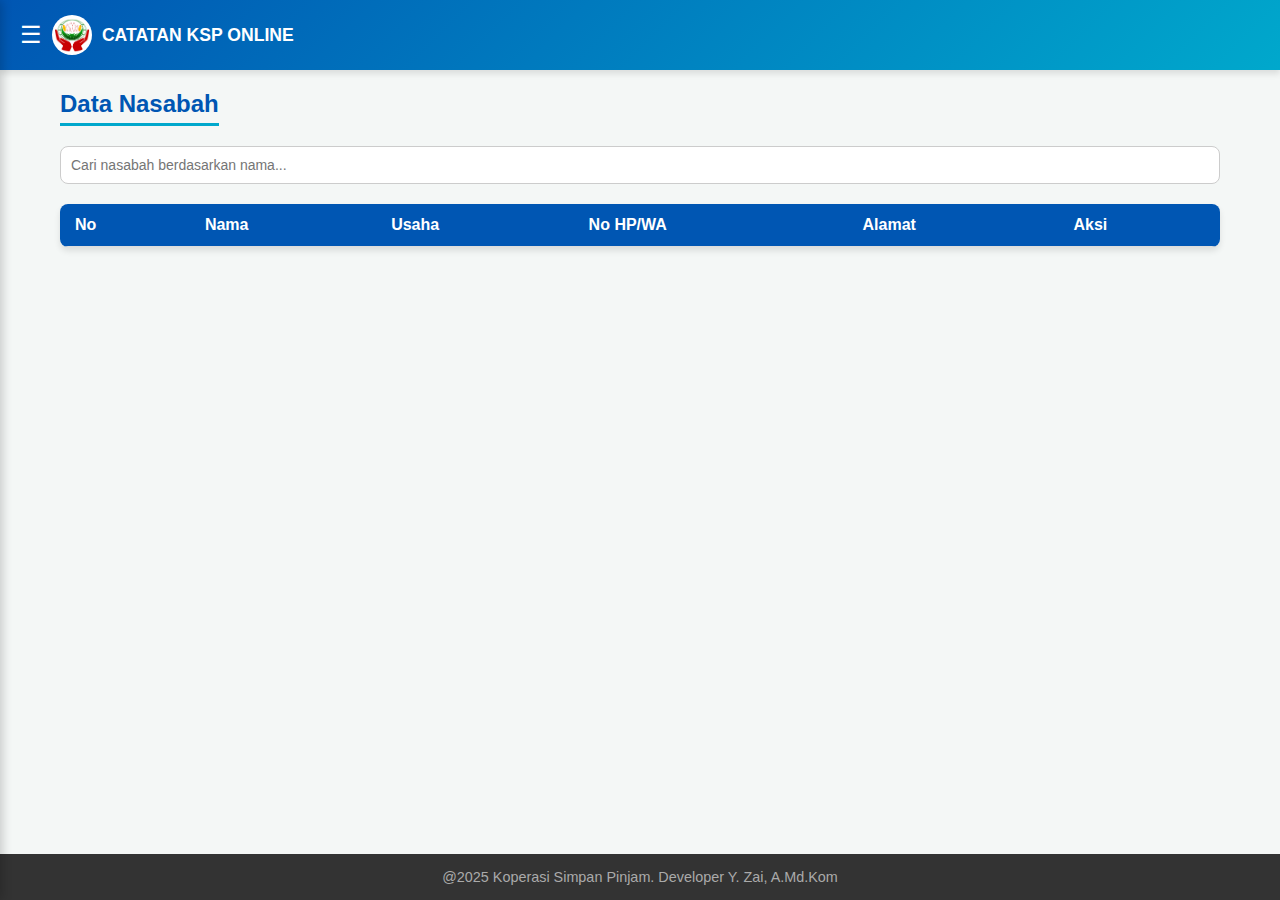
<file: index.html>
<!DOCTYPE html>
<html lang="id">
<head>
    <meta charset="UTF-8">
    <meta name="viewport" content="width=device-width, initial-scale=1.0">
    <title>Data Nasabah - KSP Online</title>
    <link rel="stylesheet" href="style.css">
</head>
<body>
    <div class="overlay"></div>
    <nav class="sidebar">
        <div class="sidebar-close">&times;</div>
        <div class="brand" style="padding: 0 20px; margin-bottom: 20px; color:var(--primary);">MENU KSP</div>
        <a href="index.html">Data Nasabah</a>
        <a href="tambah_nasabah.html">Tambah Nasabah</a>
        <a href="pinjaman.html">Data Pinjaman</a>
        <a href="tambah_pinjaman.html">Tambah Pinjaman</a>
        <a href="pembayaran.html">Pembayaran</a>
        <a href="tabungan.html">Tabungan Nasabah</a>
        <a href="saldo.html">Rekapan Saldo</a>
        <a href="bukti.html">Bukti Pembayaran</a>
    </nav>

    <header>
        <div class="brand">
            <button class="hamburger">☰</button>
            <img src="KSP.png" alt="Logo" onerror="this.style.display='none'"> <span>CATATAN KSP ONLINE</span>
        </div>
    </header>

    <main>
        <h2>Data Nasabah</h2>
        <div class="search-box">
            <input type="text" id="search-nasabah" placeholder="Cari nasabah berdasarkan nama...">
        </div>
        
        <div class="table-responsive" id="tabel-nasabah">
            <table>
                <thead>
                    <tr>
                        <th>No</th>
                        <th>Nama</th>
                        <th>Usaha</th>
                        <th>No HP/WA</th>
                        <th>Alamat</th>
                        <th>Aksi</th>
                    </tr>
                </thead>
                <tbody>
                    </tbody>
            </table>
        </div>
    </main>

    <footer>
        @2025 Koperasi Simpan Pinjam. Developer Y. Zai, A.Md.Kom
    </footer>

    <script src="script.js"></script>
</body>
</html>
</file>
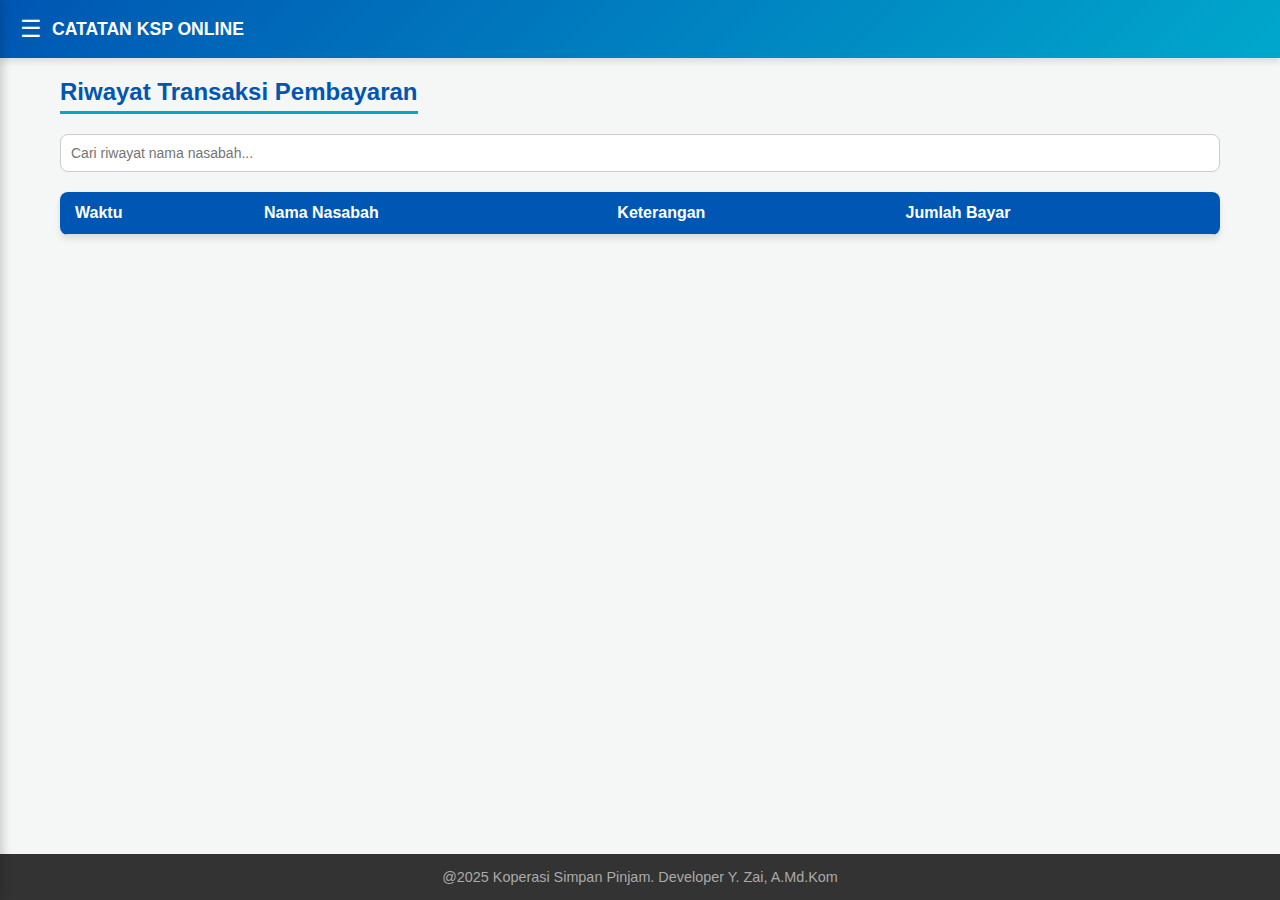
<file: bukti.html>
<!DOCTYPE html>
<html lang="id">
<head>
    <meta charset="UTF-8">
    <meta name="viewport" content="width=device-width, initial-scale=1.0">
    <title>Bukti Pembayaran</title>
    <link rel="stylesheet" href="style.css">
</head>
<body>
    <div class="overlay"></div>
    <nav class="sidebar">
        <div class="sidebar-close">&times;</div>
        <a href="index.html">Data Nasabah</a>
        <a href="tambah_nasabah.html">Tambah Nasabah</a>
        <a href="pinjaman.html">Data Pinjaman</a>
        <a href="tambah_pinjaman.html">Tambah Pinjaman</a>
        <a href="pembayaran.html">Pembayaran</a>
        <a href="tabungan.html">Tabungan Nasabah</a>
        <a href="saldo.html">Rekapan Saldo</a>
        <a href="bukti.html">Bukti Pembayaran</a>
    </nav>
    <header>
        <div class="brand"><button class="hamburger">☰</button><span>CATATAN KSP ONLINE</span></div>
    </header>

    <main>
        <h2>Riwayat Transaksi Pembayaran</h2>
        <div class="search-box">
            <input type="text" id="search-bukti" placeholder="Cari riwayat nama nasabah...">
        </div>
        <div class="table-responsive" id="tabel-bukti">
            <table>
                <thead>
                    <tr>
                        <th>Waktu</th>
                        <th>Nama Nasabah</th>
                        <th>Keterangan</th>
                        <th>Jumlah Bayar</th>
                    </tr>
                </thead>
                <tbody>
                    </tbody>
            </table>
        </div>
    </main>

    <footer>@2025 Koperasi Simpan Pinjam. Developer Y. Zai, A.Md.Kom</footer>
    <script src="script.js"></script>
</body>
</html>
</file>
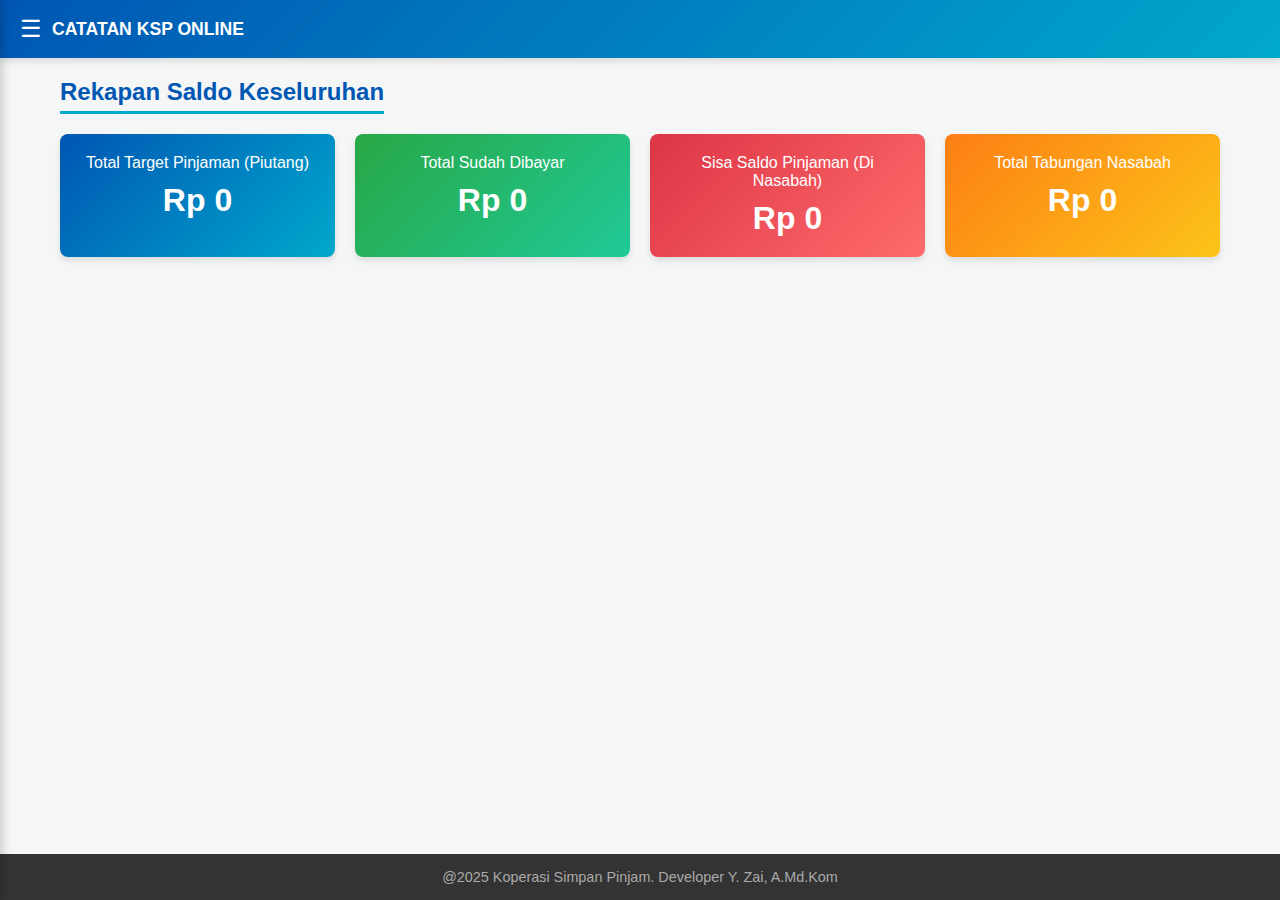
<file: saldo.html>
<!DOCTYPE html>
<html lang="id">
<head>
    <meta charset="UTF-8">
    <meta name="viewport" content="width=device-width, initial-scale=1.0">
    <title>Rekapan Saldo</title>
    <link rel="stylesheet" href="style.css">
</head>
<body>
    <div class="overlay"></div>
    <nav class="sidebar">
        <div class="sidebar-close">&times;</div>
        <a href="index.html">Data Nasabah</a>
        <a href="tambah_nasabah.html">Tambah Nasabah</a>
        <a href="pinjaman.html">Data Pinjaman</a>
        <a href="tambah_pinjaman.html">Tambah Pinjaman</a>
        <a href="pembayaran.html">Pembayaran</a>
        <a href="tabungan.html">Tabungan Nasabah</a>
        <a href="saldo.html">Rekapan Saldo</a>
        <a href="bukti.html">Bukti Pembayaran</a>
    </nav>
    <header>
        <div class="brand"><button class="hamburger">☰</button><span>CATATAN KSP ONLINE</span></div>
    </header>

    <main>
        <h2>Rekapan Saldo Keseluruhan</h2>
        <div class="dashboard-grid" id="dashboard-saldo">
            <div class="stat-card">
                <span>Total Target Pinjaman (Piutang)</span>
                <h3 id="total-pinjaman">Rp 0</h3>
            </div>
            <div class="stat-card" style="background: linear-gradient(135deg, #28a745, #20c997);">
                <span>Total Sudah Dibayar</span>
                <h3 id="total-dibayar">Rp 0</h3>
            </div>
            <div class="stat-card" style="background: linear-gradient(135deg, #dc3545, #ff6b6b);">
                <span>Sisa Saldo Pinjaman (Di Nasabah)</span>
                <h3 id="sisa-tagihan">Rp 0</h3>
            </div>
            <div class="stat-card" style="background: linear-gradient(135deg, #fd7e14, #fcc419);">
                <span>Total Tabungan Nasabah</span>
                <h3 id="total-tabungan">Rp 0</h3>
            </div>
        </div>
    </main>

    <footer>@2025 Koperasi Simpan Pinjam. Developer Y. Zai, A.Md.Kom</footer>
    <script src="script.js"></script>
</body>
</html>
</file>
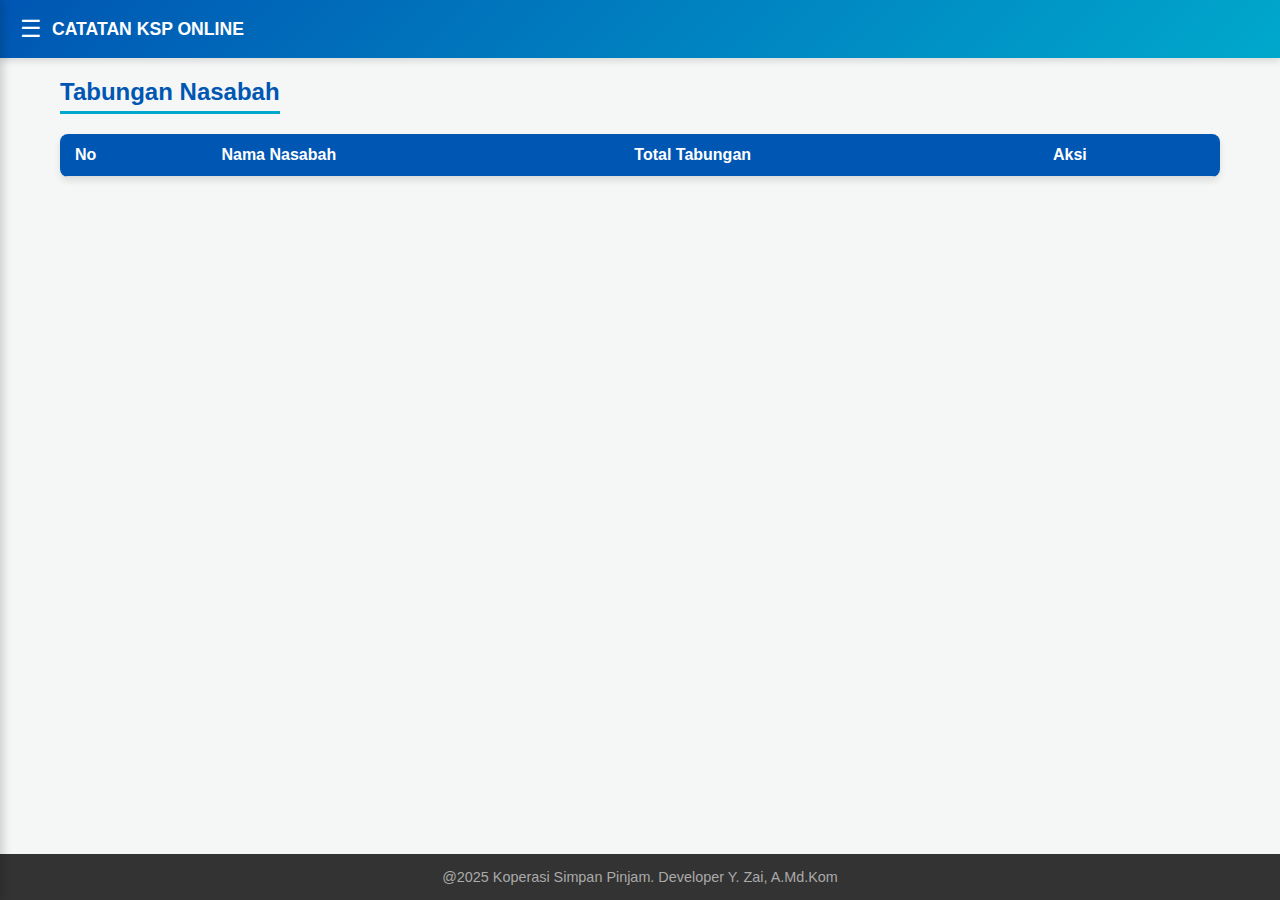
<file: tabungan.html>
<!DOCTYPE html>
<html lang="id">
<head>
    <meta charset="UTF-8">
    <meta name="viewport" content="width=device-width, initial-scale=1.0">
    <title>Tabungan Nasabah</title>
    <link rel="stylesheet" href="style.css">
</head>
<body>
    <div class="overlay"></div>
    <nav class="sidebar">
        <div class="sidebar-close">&times;</div>
        <a href="index.html">Data Nasabah</a>
        <a href="tambah_nasabah.html">Tambah Nasabah</a>
        <a href="pinjaman.html">Data Pinjaman</a>
        <a href="tambah_pinjaman.html">Tambah Pinjaman</a>
        <a href="pembayaran.html">Pembayaran</a>
        <a href="tabungan.html">Tabungan Nasabah</a>
        <a href="saldo.html">Rekapan Saldo</a>
        <a href="bukti.html">Bukti Pembayaran</a>
    </nav>
    <header>
        <div class="brand"><button class="hamburger">☰</button><span>CATATAN KSP ONLINE</span></div>
    </header>

    <main>
        <h2>Tabungan Nasabah</h2>
        <div class="table-responsive" id="tabel-tabungan">
            <table>
                <thead>
                    <tr>
                        <th>No</th>
                        <th>Nama Nasabah</th>
                        <th>Total Tabungan</th>
                        <th>Aksi</th>
                    </tr>
                </thead>
                <tbody>
                    </tbody>
            </table>
        </div>
    </main>

    <footer>@2025 Koperasi Simpan Pinjam. Developer Y. Zai, A.Md.Kom</footer>
    <script src="script.js"></script>
</body>
</html>
</file>
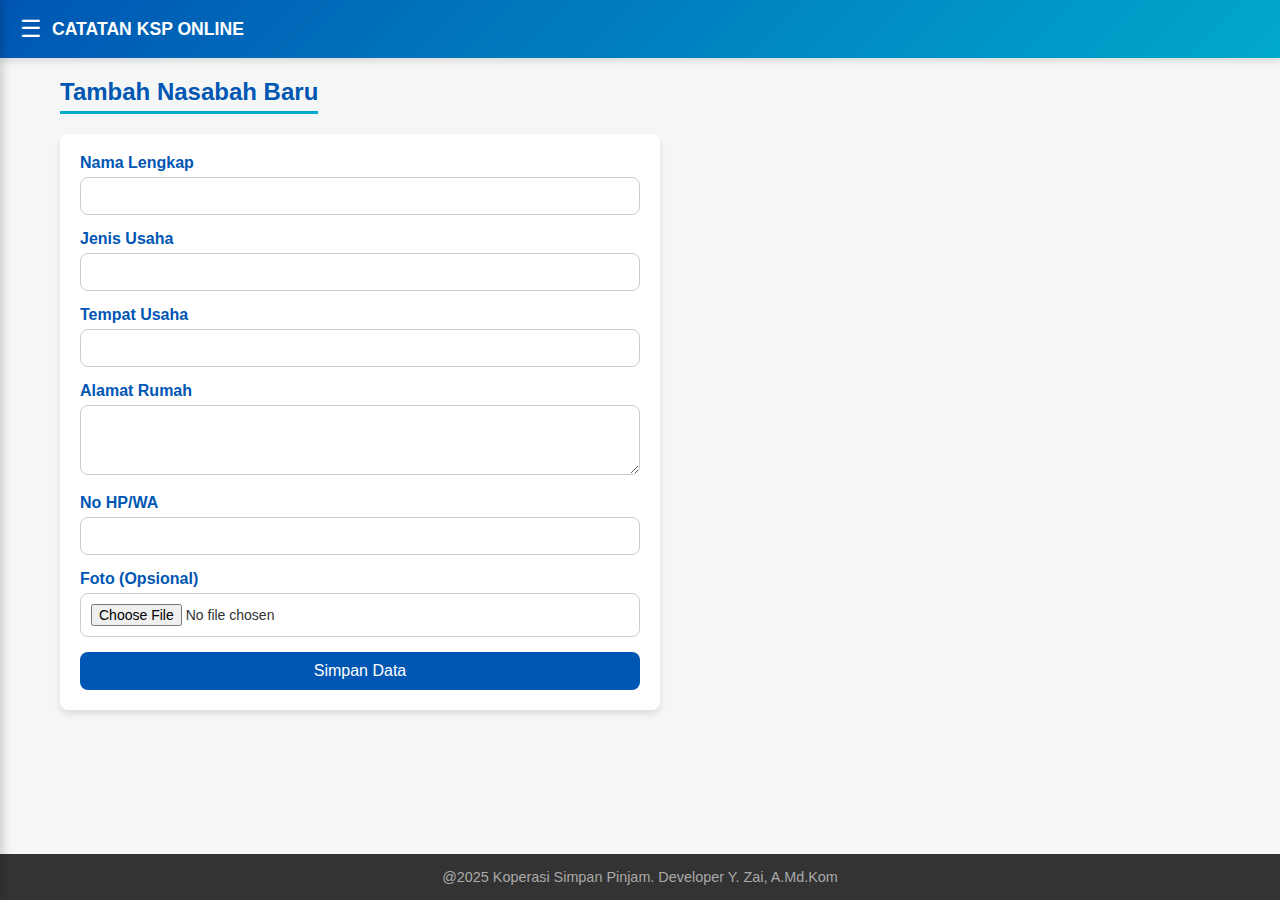
<file: tambah_nasabah.html>
<!DOCTYPE html>
<html lang="id">
<head>
    <meta charset="UTF-8">
    <meta name="viewport" content="width=device-width, initial-scale=1.0">
    <title>Tambah Nasabah</title>
    <link rel="stylesheet" href="style.css">
</head>
<body>
    <div class="overlay"></div>
    <nav class="sidebar">
        <div class="sidebar-close">&times;</div>
        <a href="index.html">Data Nasabah</a>
        <a href="tambah_nasabah.html">Tambah Nasabah</a>
        <a href="pinjaman.html">Data Pinjaman</a>
        <a href="tambah_pinjaman.html">Tambah Pinjaman</a>
        <a href="pembayaran.html">Pembayaran</a>
        <a href="tabungan.html">Tabungan Nasabah</a>
        <a href="saldo.html">Rekapan Saldo</a>
        <a href="bukti.html">Bukti Pembayaran</a>
    </nav>

    <header>
        <div class="brand">
            <button class="hamburger">☰</button>
            <span>CATATAN KSP ONLINE</span>
        </div>
    </header>

    <main>
        <h2>Tambah Nasabah Baru</h2>
        <form id="form-nasabah" style="max-width: 600px; background: white; padding: 20px; border-radius: 8px; box-shadow: var(--shadow);">
            <div class="form-group">
                <label>Nama Lengkap</label>
                <input type="text" id="nama" required>
            </div>
            <div class="form-group">
                <label>Jenis Usaha</label>
                <input type="text" id="usaha" required>
            </div>
            <div class="form-group">
                <label>Tempat Usaha</label>
                <input type="text" id="tempat" required>
            </div>
            <div class="form-group">
                <label>Alamat Rumah</label>
                <textarea id="alamat" rows="3" required></textarea>
            </div>
            <div class="form-group">
                <label>No HP/WA</label>
                <input type="tel" id="hp" required>
            </div>
            <div class="form-group">
                <label>Foto (Opsional)</label>
                <input type="file" id="foto">
            </div>
            <button type="submit" class="btn-primary">Simpan Data</button>
        </form>
    </main>

    <footer>@2025 Koperasi Simpan Pinjam. Developer Y. Zai, A.Md.Kom</footer>
    <script src="script.js"></script>
</body>
</html>
</file>
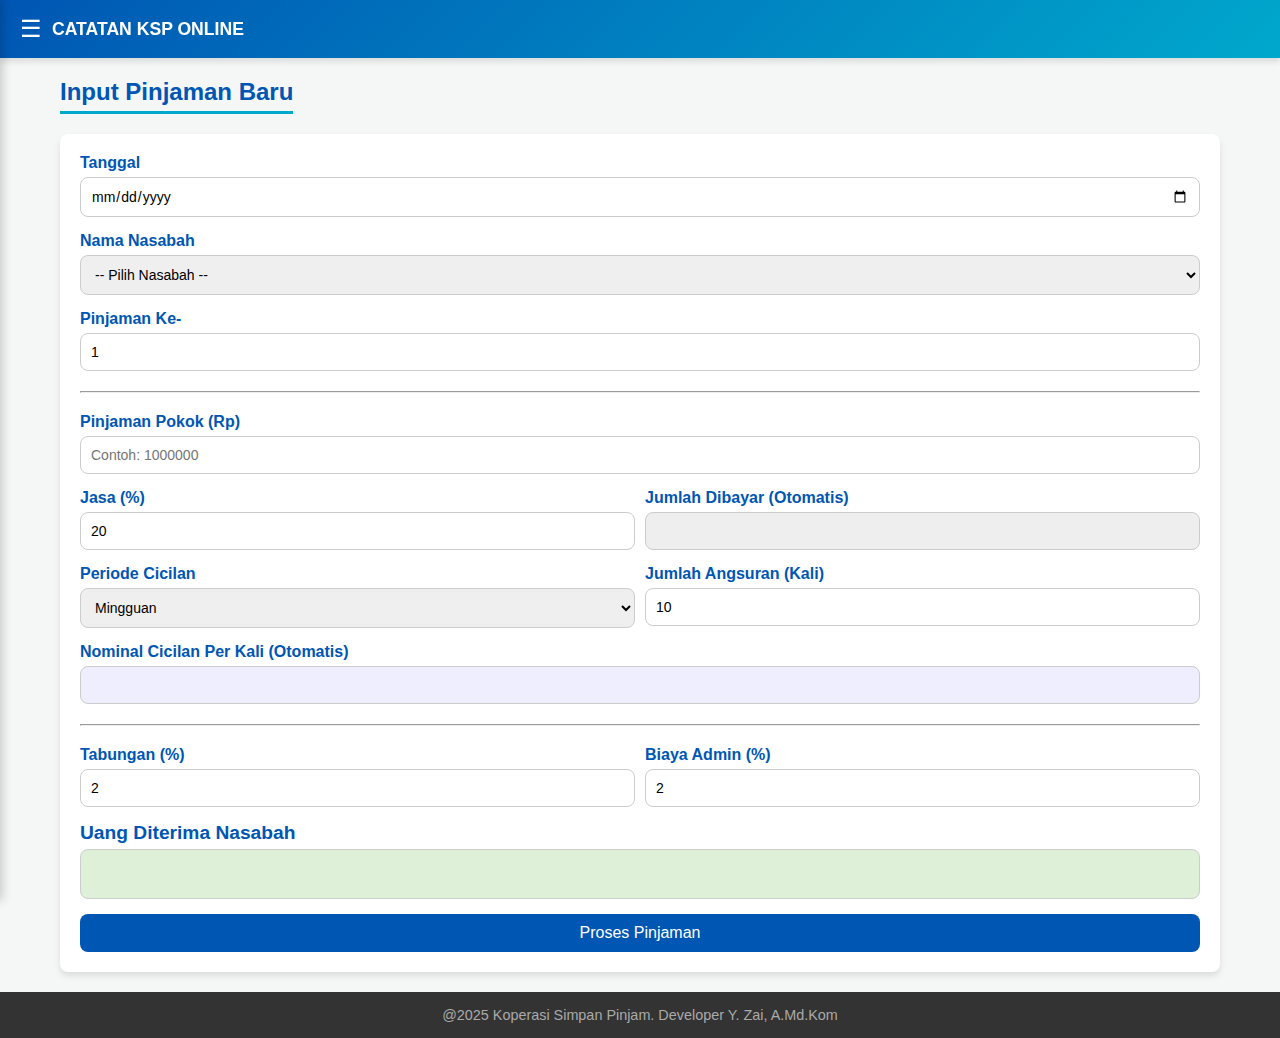
<file: tambah_pinjaman.html>
<!DOCTYPE html>
<html lang="id">
<head>
    <meta charset="UTF-8">
    <meta name="viewport" content="width=device-width, initial-scale=1.0">
    <title>Tambah Pinjaman</title>
    <link rel="stylesheet" href="style.css">
</head>
<body>
    <div class="overlay"></div>
    <nav class="sidebar">
        <div class="sidebar-close">&times;</div>
        <a href="index.html">Data Nasabah</a>
        <a href="tambah_nasabah.html">Tambah Nasabah</a>
        <a href="pinjaman.html">Data Pinjaman</a>
        <a href="tambah_pinjaman.html">Tambah Pinjaman</a>
        <a href="pembayaran.html">Pembayaran</a>
        <a href="tabungan.html">Tabungan Nasabah</a>
        <a href="saldo.html">Rekapan Saldo</a>
        <a href="bukti.html">Bukti Pembayaran</a>
    </nav>
    <header>
        <div class="brand"><button class="hamburger">☰</button><span>CATATAN KSP ONLINE</span></div>
    </header>

    <main>
        <h2>Input Pinjaman Baru</h2>
        <form id="form-pinjaman" style="background: white; padding: 20px; border-radius: 8px; box-shadow: var(--shadow);">
            <div class="form-group">
                <label>Tanggal</label>
                <input type="date" id="tanggal" required>
            </div>
            <div class="form-group">
                <label>Nama Nasabah</label>
                <select id="nama_nasabah" required>
                    <option value="">-- Pilih Nasabah --</option>
                    </select>
            </div>
            <div class="form-group">
                <label>Pinjaman Ke-</label>
                <input type="number" id="pinjaman_ke" value="1" required>
            </div>
            <hr style="margin: 20px 0;">
            
            <div class="form-group">
                <label>Pinjaman Pokok (Rp)</label>
                <input type="number" id="pokok" placeholder="Contoh: 1000000" required>
            </div>
            
            <div style="display:flex; gap:10px">
                <div class="form-group" style="flex:1">
                    <label>Jasa (%)</label>
                    <input type="number" id="jasa_persen" value="20" required>
                </div>
                <div class="form-group" style="flex:1">
                    <label>Jumlah Dibayar (Otomatis)</label>
                    <input type="text" id="display_jumlah_dibayar" readonly style="background:#eee">
                    <input type="hidden" id="jumlah_dibayar">
                </div>
            </div>

            <div style="display:flex; gap:10px">
                <div class="form-group" style="flex:1">
                    <label>Periode Cicilan</label>
                    <select id="periode">
                        <option value="Harian">Harian</option>
                        <option value="Mingguan" selected>Mingguan</option>
                        <option value="Bulanan">Bulanan</option>
                    </select>
                </div>
                <div class="form-group" style="flex:1">
                    <label>Jumlah Angsuran (Kali)</label>
                    <input type="number" id="jumlah_angsuran" value="10" required>
                </div>
            </div>

            <div class="form-group">
                <label>Nominal Cicilan Per Kali (Otomatis)</label>
                <input type="text" id="display_cicilan" readonly style="background:#eef; font-weight:bold; color:blue;">
                <input type="hidden" id="nominal_cicilan">
            </div>

            <hr style="margin: 20px 0;">
            
            <div style="display:flex; gap:10px">
                <div class="form-group" style="flex:1">
                    <label>Tabungan (%)</label>
                    <input type="number" id="tabungan_persen" value="2">
                </div>
                <div class="form-group" style="flex:1">
                    <label>Biaya Admin (%)</label>
                    <input type="number" id="admin_persen" value="2">
                </div>
            </div>

            <div class="form-group">
                <label style="font-size:1.2rem">Uang Diterima Nasabah</label>
                <input type="text" id="display_diterima" readonly style="background:#dff0d8; font-size:1.5rem; font-weight:bold; text-align:center;">
                <input type="hidden" id="uang_diterima">
            </div>

            <button type="submit" class="btn-primary">Proses Pinjaman</button>
        </form>
    </main>

    <footer>@2025 Koperasi Simpan Pinjam. Developer Y. Zai, A.Md.Kom</footer>
    <script src="script.js"></script>
</body>
</html>
</file>
<file: style.css>
/* style.css */
:root {
    --primary: #0056b3; /* Biru Tua Profesional */
    --secondary: #00a8cc; /* Biru Muda Cerah */
    --accent: #ffc107; /* Kuning untuk highlight */
    --light: #f4f7f6;
    --dark: #333;
    --white: #ffffff;
    --shadow: 0 4px 6px rgba(0,0,0,0.1);
    --radius: 8px;
}

* {
    box-sizing: border-box;
    font-family: 'Segoe UI', Tahoma, Geneva, Verdana, sans-serif;
    margin: 0;
    padding: 0;
}

body {
    background-color: var(--light);
    color: var(--dark);
    display: flex;
    flex-direction: column;
    min-height: 100vh;
}

/* Header & Nav */
header {
    background: linear-gradient(135deg, var(--primary), var(--secondary));
    color: var(--white);
    padding: 15px 20px;
    display: flex;
    align-items: center;
    justify-content: space-between;
    box-shadow: var(--shadow);
    position: sticky;
    top: 0;
    z-index: 100;
}

.brand {
    display: flex;
    align-items: center;
    gap: 10px;
    font-weight: bold;
    font-size: 1.1rem;
}

.brand img {
    height: 40px;
    background: white;
    border-radius: 50%;
    padding: 2px;
}

.hamburger {
    font-size: 24px;
    cursor: pointer;
    background: none;
    border: none;
    color: white;
}

/* Sidebar Menu */
.sidebar {
    position: fixed;
    top: 0;
    left: -250px;
    width: 250px;
    height: 100%;
    background: var(--white);
    box-shadow: 2px 0 10px rgba(0,0,0,0.2);
    transition: 0.3s;
    z-index: 200;
    padding-top: 60px;
    display: flex;
    flex-direction: column;
}

.sidebar.active {
    left: 0;
}

.sidebar-close {
    position: absolute;
    top: 15px;
    right: 15px;
    font-size: 24px;
    cursor: pointer;
    color: var(--primary);
}

.sidebar a {
    padding: 15px 20px;
    text-decoration: none;
    color: var(--dark);
    border-bottom: 1px solid #eee;
    transition: 0.2s;
}

.sidebar a:hover, .sidebar a.active {
    background-color: var(--primary);
    color: var(--white);
}

/* Overlay when sidebar is open */
.overlay {
    position: fixed;
    top: 0;
    left: 0;
    width: 100%;
    height: 100%;
    background: rgba(0,0,0,0.5);
    display: none;
    z-index: 150;
}

.overlay.active {
    display: block;
}

/* Main Content */
main {
    flex: 1;
    padding: 20px;
    max-width: 1200px;
    margin: 0 auto;
    width: 100%;
}

h2 {
    color: var(--primary);
    margin-bottom: 20px;
    border-bottom: 3px solid var(--secondary);
    display: inline-block;
    padding-bottom: 5px;
}

/* Forms */
.form-group {
    margin-bottom: 15px;
}

label {
    display: block;
    margin-bottom: 5px;
    font-weight: 600;
    color: var(--primary);
}

input, select, textarea {
    width: 100%;
    padding: 10px;
    border: 1px solid #ccc;
    border-radius: var(--radius);
    font-size: 14px;
}

input:focus, select:focus {
    outline: none;
    border-color: var(--primary);
    box-shadow: 0 0 0 3px rgba(0,86,179,0.2);
}

button.btn-primary {
    background: var(--primary);
    color: white;
    padding: 10px 20px;
    border: none;
    border-radius: var(--radius);
    cursor: pointer;
    font-size: 16px;
    width: 100%;
    transition: 0.3s;
}

button.btn-primary:hover {
    background: #004494;
}

/* Tables */
.table-responsive {
    overflow-x: auto;
    background: white;
    border-radius: var(--radius);
    box-shadow: var(--shadow);
}

table {
    width: 100%;
    border-collapse: collapse;
    min-width: 600px;
}

th, td {
    padding: 12px 15px;
    text-align: left;
    border-bottom: 1px solid #ddd;
}

th {
    background-color: var(--primary);
    color: white;
}

tr:hover {
    background-color: #f1f1f1;
}

/* Cards for Pinjaman */
.card-grid {
    display: grid;
    grid-template-columns: repeat(auto-fill, minmax(300px, 1fr));
    gap: 20px;
}

.card {
    background: white;
    padding: 20px;
    border-radius: var(--radius);
    box-shadow: var(--shadow);
    border-top: 4px solid var(--secondary);
}

.card h3 {
    color: var(--primary);
    margin-bottom: 10px;
}

.card-detail {
    display: flex;
    justify-content: space-between;
    margin-bottom: 8px;
    font-size: 0.9rem;
}

.status-lunas {
    color: green;
    font-weight: bold;
}

.status-aktif {
    color: orange;
    font-weight: bold;
}

/* Dashboard/Saldo Cards */
.dashboard-grid {
    display: grid;
    grid-template-columns: repeat(auto-fit, minmax(250px, 1fr));
    gap: 20px;
}

.stat-card {
    background: linear-gradient(135deg, var(--primary), var(--secondary));
    color: white;
    padding: 20px;
    border-radius: var(--radius);
    text-align: center;
    box-shadow: var(--shadow);
}

.stat-card h3 {
    color: white;
    font-size: 2rem;
    margin-top: 10px;
}

/* Actions */
.action-btn {
    padding: 5px 10px;
    border-radius: 4px;
    text-decoration: none;
    font-size: 12px;
    color: white;
    margin-right: 5px;
    cursor: pointer;
    border: none;
}

.edit { background-color: #ffc107; color: black; }
.delete { background-color: #dc3545; }
.pay { background-color: #28a745; }

/* Footer */
footer {
    background-color: var(--dark);
    color: #aaa;
    text-align: center;
    padding: 15px;
    margin-top: auto;
    font-size: 0.9rem;
}

/* Utility */
.search-box {
    margin-bottom: 20px;
}
</file>
